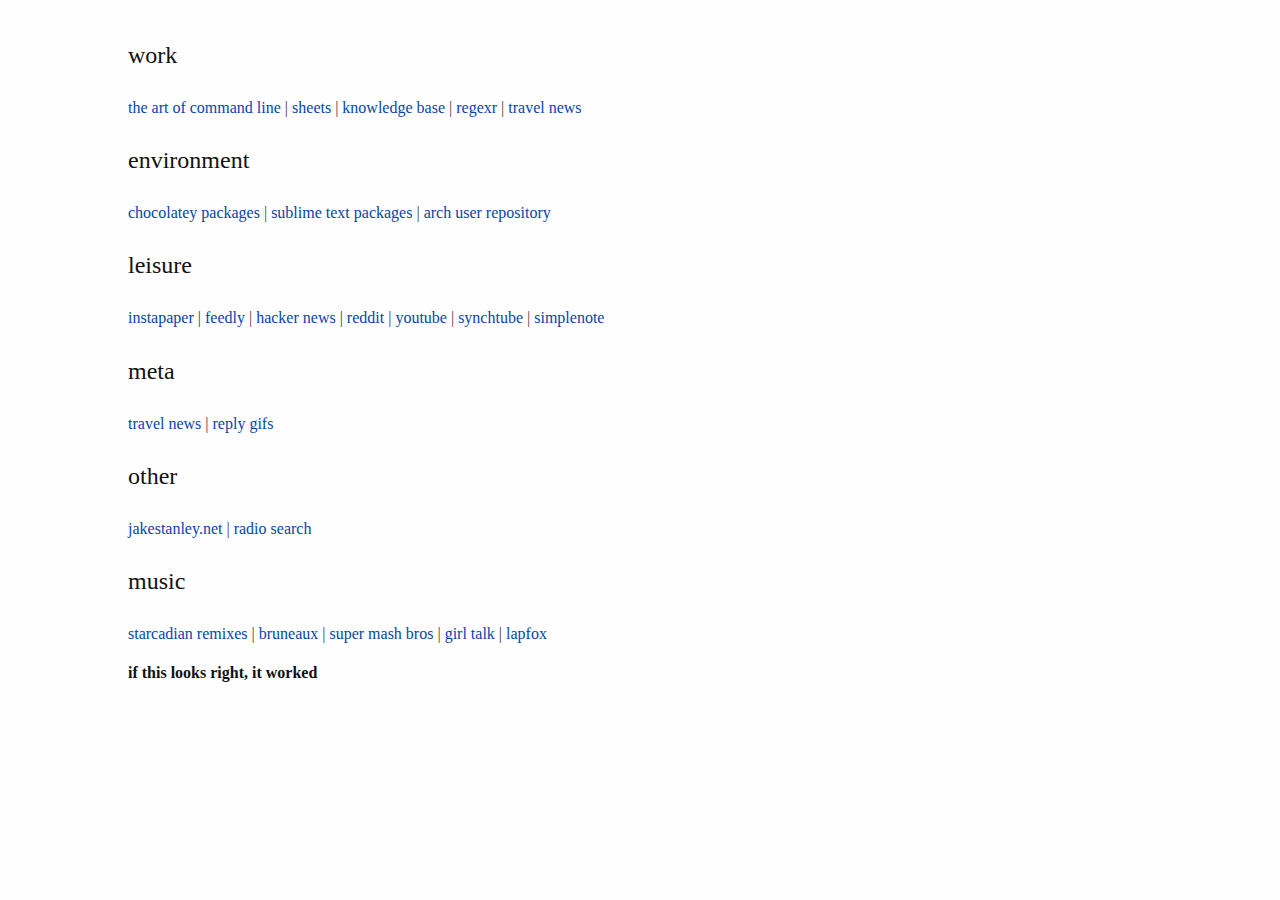
<file: index.html>
<!DOCTYPE html PUBLIC "-//W3C//DTD XHTML 1.0 Transitional//EN" "http://www.w3.org/TR/xhtml1/DTD/xhtml1-transitional.dtd">
<html xmlns="http://www.w3.org/1999/xhtml">
<head>
  <meta http-equiv="Content-Type" content="text/html; charset=utf-8" />
  <meta http-equiv="Content-Style-Type" content="text/css" />
  <meta name="generator" content="pandoc" />
  <title>New tab – </title>
  <style type="text/css">code{white-space: pre;}</style>
  <link rel="stylesheet" href="style.css" type="text/css" />
</head>
<body>
<h3 id="work">work</h3>
<p><a href="https://github.com/jlevy/the-art-of-command-line">the art of command line</a> | <a href="https://sheets.google.com">sheets</a> | <a href="http://jakestanley.net/kb.html">knowledge base</a> | <a href="http://www.regexr.com">regexr</a> | <a href="http://www.nationalrail.co.uk/service_disruptions/today.aspx">travel news</a></p>
<h3 id="environment">environment</h3>
<p><a href="https://chocolatey.org/packages">chocolatey packages</a> | <a href="https://packagecontrol.io/">sublime text packages</a> | <a href="https://aur.archlinux.org/">arch user repository</a></p>
<h3 id="leisure">leisure</h3>
<p><a href="http://instapaper.com/">instapaper</a> | <a href="http://feedly.com/">feedly</a> | <a href="http://news.ycombinator.com/">hacker news</a> | <a href="http://reddit.com/">reddit</a> | <a href="http://youtube.com/">youtube</a> | <a href="https://synchtu.be/r/causual">synchtube</a> | <a href="http://simplenote.com/">simplenote</a></p>
<h3 id="meta">meta</h3>
<p><a href="http://www.nationalrail.co.uk/service_disruptions/today.aspx">travel news</a> | <a href="http://replygif.net/t">reply gifs</a></p>
<h3 id="other">other</h3>
<p><a href="http://jakestanley.net/index.html">jakestanley.net</a> | <a href="http://jakestanley.net/www.xatworld.com/radio-search/">radio search</a></p>
<h3 id="music">music</h3>
<p><a href="https://soundcloud.com/starcadian/sets/remixes">starcadian remixes</a> | <a href="https://soundcloud.com/bruneaux">bruneaux</a> | <a href="http://supermashbros.com/">super mash bros</a> | <a href="http://illegalart.net/girltalk/shop/index.html">girl talk</a> | <a href="http://lapfoxtrax.com/">lapfox</a></p>
<h5 id="if-this-looks-right-it-worked">if this looks right, it worked</h5>
</body>
</html>
</file>
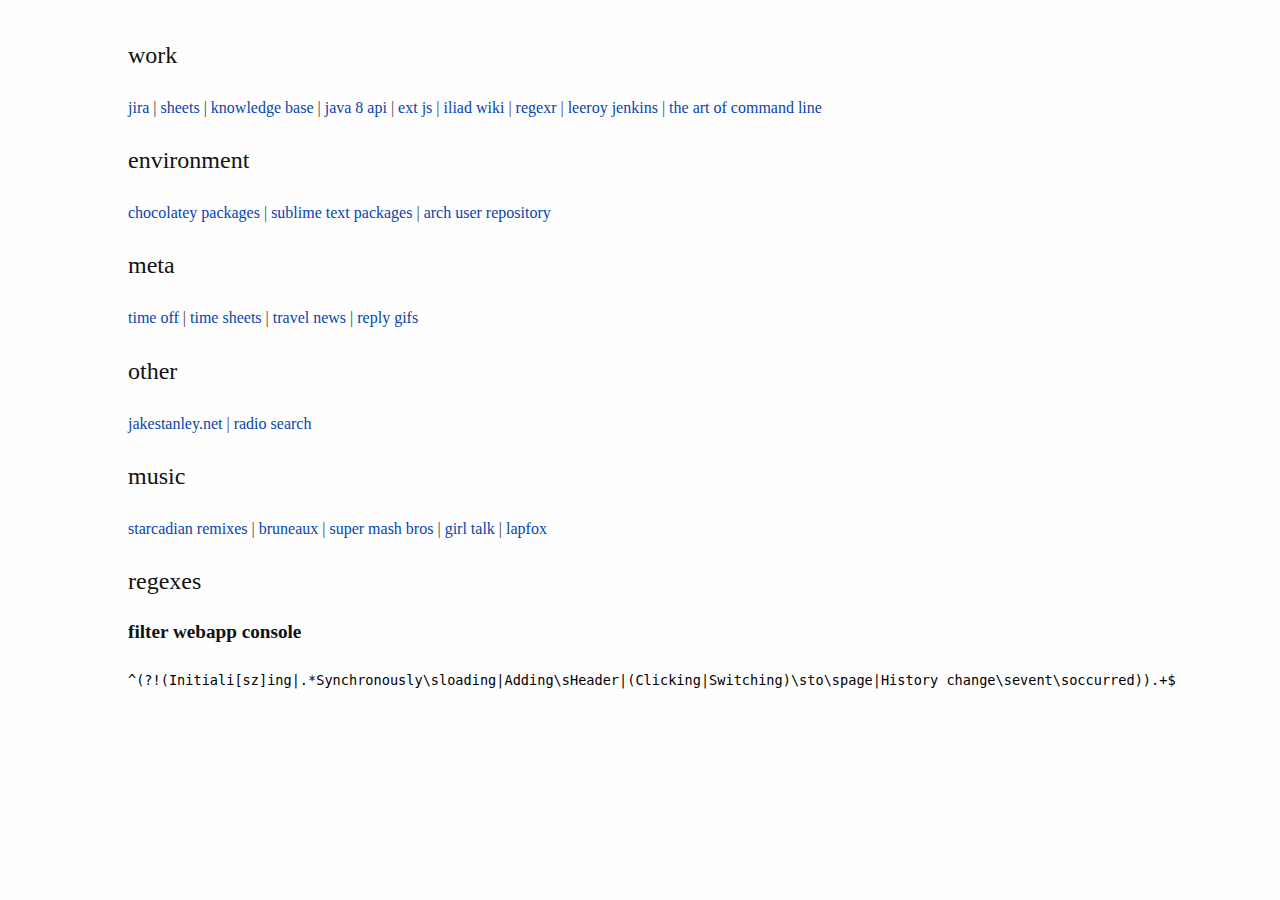
<file: work.html>
<!DOCTYPE html PUBLIC "-//W3C//DTD XHTML 1.0 Transitional//EN" "http://www.w3.org/TR/xhtml1/DTD/xhtml1-transitional.dtd">
<html xmlns="http://www.w3.org/1999/xhtml">
<head>
  <meta http-equiv="Content-Type" content="text/html; charset=utf-8" />
  <meta http-equiv="Content-Style-Type" content="text/css" />
  <meta name="generator" content="pandoc" />
  <title>New tab – </title>
  <style type="text/css">code{white-space: pre;}</style>
  <link rel="stylesheet" href="style.css" type="text/css" />
</head>
<body>
<h3 id="work">work</h3>
<p><a href="server08:8080/secure/Dashboard.jspa">jira</a> | <a href="https://sheets.google.com">sheets</a> | <a href="http://jakestanley.net/kb.html">knowledge base</a> | <a href="http://docs.oracle.com/javase/8/docs/api/">java 8 api</a> | <a href="http://docs.sencha.com/extjs/4.2.5/">ext js</a> | <a href="https://wiki.iliad-solutions.com/">iliad wiki</a> | <a href="http://www.regexr.com">regexr</a> | <a href="https://jenkins.iliad-solutions.com">leeroy jenkins</a> | <a href="https://github.com/jlevy/the-art-of-command-line">the art of command line</a></p>
<h3 id="environment">environment</h3>
<p><a href="https://chocolatey.org/packages">chocolatey packages</a> | <a href="https://packagecontrol.io/">sublime text packages</a> | <a href="https://aur.archlinux.org/">arch user repository</a></p>
<h3 id="meta">meta</h3>
<p><a href="https://www.timeoffmanager.com/cpanel/home/">time off</a> | <a href="http://na1.replicon.com/IliadSolutions/main.aspx">time sheets</a> | <a href="http://www.nationalrail.co.uk/service_disruptions/today.aspx">travel news</a> | <a href="http://replygif.net/t">reply gifs</a></p>
<h3 id="other">other</h3>
<p><a href="http://jakestanley.net/index.html">jakestanley.net</a> | <a href="http://www.xatworld.com/radio-search/">radio search</a></p>
<h3 id="music">music</h3>
<p><a href="https://soundcloud.com/starcadian/sets/remixes">starcadian remixes</a> | <a href="https://soundcloud.com/bruneaux">bruneaux</a> | <a href="http://supermashbros.com/">super mash bros</a> | <a href="http://illegalart.net/girltalk/shop/index.html">girl talk</a> | <a href="http://lapfoxtrax.com/">lapfox</a></p>
<h3 id="regexes">regexes</h3>
<h4 id="filter-webapp-console">filter webapp console</h4>
<p><code>^(?!(Initiali[sz]ing|.*Synchronously\sloading|Adding\sHeader|(Clicking|Switching)\sto\spage|History change\sevent\soccurred)).+$</code></p>
</body>
</html>
</file>
<file: style.css>
/*
 * I add this to html files generated with pandoc.
 */

html {
  font-size: 100%;
  overflow-y: scroll;
  -webkit-text-size-adjust: 100%;
  -ms-text-size-adjust: 100%;
}

body {
  color: #444;
  font-family: Georgia, Palatino, 'Palatino Linotype', Times, 'Times New Roman', serif;
  font-size: 12px;
  line-height: 1.7;
  padding: 1em;
  margin: auto;
  max-width: 64em;
  background: #fefefe;
}

a {
  color: #0645ad;
  text-decoration: none;
}

a:visited {
  color: #0b0080;
}

a:hover {
  color: #06e;
}

a:active {
  color: #faa700;
}

a:focus {
  outline: thin dotted;
}

*::-moz-selection {
  background: rgba(255, 255, 0, 0.3);
  color: #000;
}

*::selection {
  background: rgba(255, 255, 0, 0.3);
  color: #000;
}

a::-moz-selection {
  background: rgba(255, 255, 0, 0.3);
  color: #0645ad;
}

a::selection {
  background: rgba(255, 255, 0, 0.3);
  color: #0645ad;
}

p {
  margin: 1em 0;
}

img {
  max-width: 100%;
}

h1, h2, h3, h4, h5, h6 {
  color: #111;
  line-height: 125%;
  margin-top: 1em;
  font-weight: normal;
}

h4, h5, h6 {
  font-weight: bold;
}

h1 {
  font-size: 2.5em;
}

h2 {
  font-size: 2em;
}

h3 {
  font-size: 1.5em;
}

h4 {
  font-size: 1.2em;
}

h5 {
  font-size: 1em;
}

h6 {
  font-size: 0.9em;
}

blockquote {
  color: #666666;
  margin: 0;
  padding-left: 3em;
  border-left: 0.5em #EEE solid;
}

hr {
  display: block;
  height: 2px;
  border: 0;
  border-top: 1px solid #aaa;
  border-bottom: 1px solid #eee;
  margin: 1em 0;
  padding: 0;
}

pre, code, kbd, samp {
  color: #000;
  font-family: monospace, monospace;
  _font-family: 'courier new', monospace;
  font-size: 0.85em;
}

pre {
  white-space: pre;
  white-space: pre-wrap;
  word-wrap: break-word;
}

b, strong {
  font-weight: bold;
}

dfn {
  font-style: italic;
}

ins {
  background: #ff9;
  color: #000;
  text-decoration: none;
}

mark {
  background: #ff0;
  color: #000;
  font-style: italic;
  font-weight: bold;
}

sub, sup {
  font-size: 75%;
  line-height: 0;
  position: relative;
  vertical-align: baseline;
}

sup {
  top: -0.5em;
}

sub {
  bottom: -0.25em;
}

ul, ol {
  margin: 1em 0;
  padding: 0 0 0 2em;
}

li p:last-child {
  margin-bottom: 0;
}

ul ul, ol ol {
  margin: .3em 0;
}

dl {
  margin-bottom: 1em;
}

dt {
  font-weight: bold;
  margin-bottom: .8em;
}

dd {
  margin: 0 0 .8em 2em;
}

dd:last-child {
  margin-bottom: 0;
}

img {
  border: 0;
  -ms-interpolation-mode: bicubic;
  vertical-align: middle;
}

figure {
  display: block;
  text-align: center;
  margin: 1em 0;
}

figure img {
  border: none;
  margin: 0 auto;
}

figcaption {
  font-size: 0.8em;
  font-style: italic;
  margin: 0 0 .8em;
}

table {
  margin-bottom: 2em;
  border-bottom: 1px solid #ddd;
  border-right: 1px solid #ddd;
  border-spacing: 0;
  border-collapse: collapse;
}

table th {
  padding: .2em 1em;
  background-color: #eee;
  border-top: 1px solid #ddd;
  border-left: 1px solid #ddd;
}

table td {
  padding: .2em 1em;
  border-top: 1px solid #ddd;
  border-left: 1px solid #ddd;
  vertical-align: top;
}

.author {
  font-size: 1.2em;
  text-align: center;
}

@media only screen and (min-width: 480px) {
  body {
    font-size: 14px;
  }
}
@media only screen and (min-width: 768px) {
  body {
    font-size: 16px;
  }
}
@media print {
  * {
    background: transparent !important;
    color: black !important;
    filter: none !important;
    -ms-filter: none !important;
  }

  body {
    font-size: 12pt;
    max-width: 100%;
  }

  a, a:visited {
    text-decoration: underline;
  }

  hr {
    height: 1px;
    border: 0;
    border-bottom: 1px solid black;
  }

  a[href]:after {
    content: " (" attr(href) ")";
  }

  abbr[title]:after {
    content: " (" attr(title) ")";
  }

  .ir a:after, a[href^="javascript:"]:after, a[href^="#"]:after {
    content: "";
  }

  pre, blockquote {
    border: 1px solid #999;
    padding-right: 1em;
    page-break-inside: avoid;
  }

  tr, img {
    page-break-inside: avoid;
  }

  img {
    max-width: 100% !important;
  }

  @page :left {
    margin: 15mm 20mm 15mm 10mm;
}

  @page :right {
    margin: 15mm 10mm 15mm 20mm;
}

  p, h2, h3 {
    orphans: 3;
    widows: 3;
  }

  h2, h3 {
    page-break-after: avoid;
  }
}
</file>
